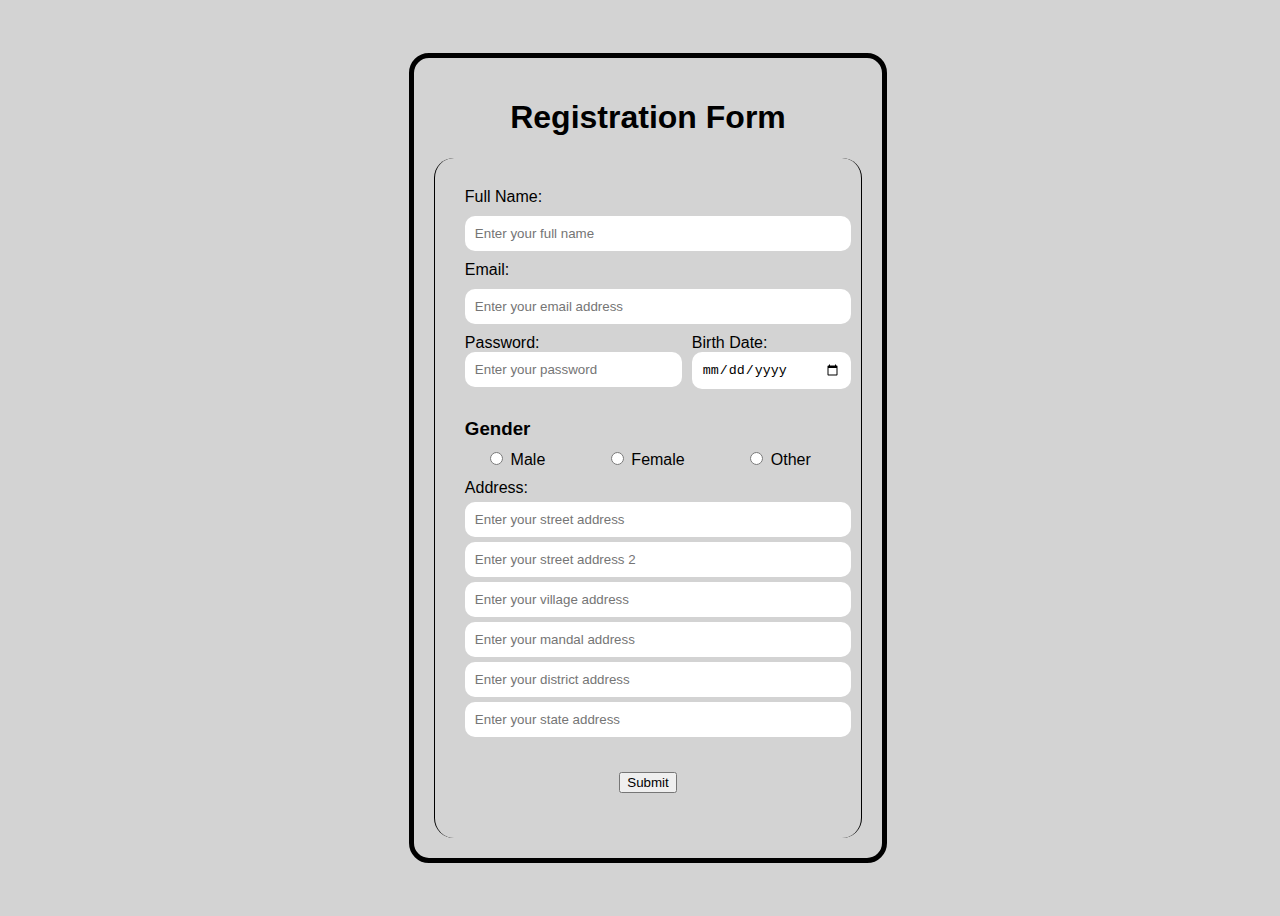
<file: index.html>
<!DOCTYPE html>
<html lang="en">
<head>
    <meta charset="UTF-8">
    <meta name="viewport" content="width=device-width, initial-scale=1.0">
    <title>Document</title>
    <link rel="stylesheet" href="style.css">
</head>
<body>
    <div class="container">
        <h1><center>Registration Form</center></h1>
        <form action="">
         <label for="FullName">Full Name:</label>
         <input type="text" placeholder="Enter your full name" >
         <label for="Email address">Email:</label>
         <input type="email" placeholder="Enter your email address" >
        <div class="second-row">
            <div>
                 <label for="Phone Number">Password:</label><br>
                 <input type="text" placeholder="Enter your password" >
            </div>
            <div>
                <label for="Birth Date">Birth Date:</label><br>
                <input type="date">
            </div>
            
         </div>
         <h3>Gender</h2>
         <div class="gender-box">
            <div class="gender">
                <input type="radio" id="male" name="gender" value="male">
                <label for="male">Male</label>
                
            </div>
            <div>
                <input type="radio" id="female" name="gender" value="female">
                <label for="female">Female</label>
            </div>
            <div>
                <input type="radio" id="other" name="gender" value="other">
                <label for="other">Other</label>
            </div>
        </div>    
        <div class="address">
            <label for="Address">Address:</label>
            <input type="text" placeholder="Enter your street address" >
            <input type="text" placeholder="Enter your street address 2" >
            <input type="text" placeholder="Enter your village address" >
            <input type="text" placeholder="Enter your mandal address" >
            <input type="text" placeholder="Enter your district address" >
            <input type="text" placeholder="Enter your state address" >
        </div>
         <div class="button">
            <button type="submit">Submit</button>
         </div>   
            
           
        </form>
    </div>
    
</body>

</html>
</file>
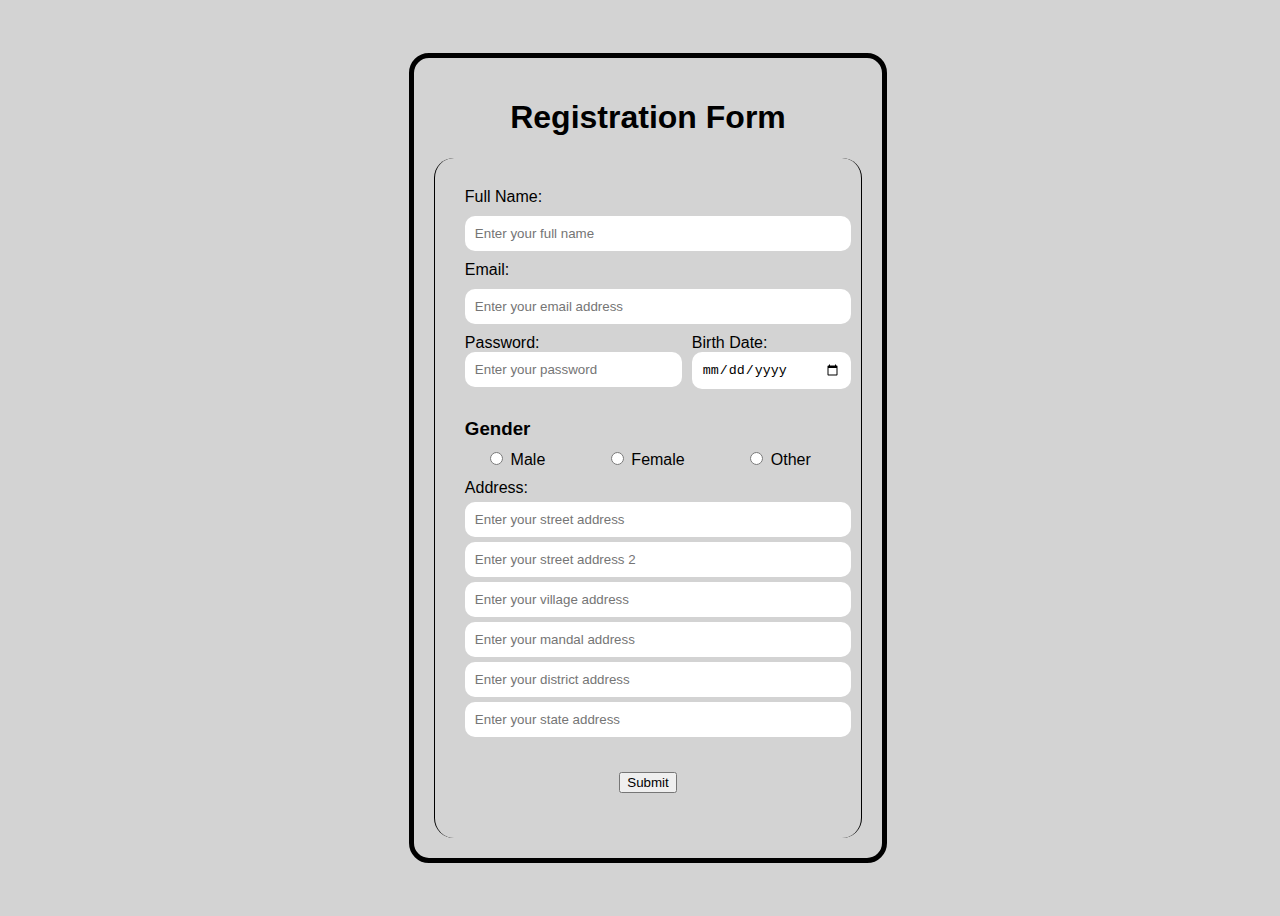
<file: form.html>
<!DOCTYPE html>
<html lang="en">
<head>
    <meta charset="UTF-8">
    <meta name="viewport" content="width=device-width, initial-scale=1.0">
    <title>Document</title>
    <link rel="stylesheet" href="form.css">
</head>
<body>
    <div class="container">
        <h1><center>Registration Form</center></h1>
        <form action="">
         <label for="FullName">Full Name:</label>
         <input type="text" placeholder="Enter your full name" >
         <label for="Email address">Email:</label>
         <input type="email" placeholder="Enter your email address" >
        <div class="second-row">
            <div>
                 <label for="Phone Number">Password:</label><br>
                 <input type="text" placeholder="Enter your password" >
            </div>
            <div>
                <label for="Birth Date">Birth Date:</label><br>
                <input type="date">
            </div>
            
         </div>
         <h3>Gender</h2>
         <div class="gender-box">
            <div class="gender">
                <input type="radio" id="male" name="gender" value="male">
                <label for="male">Male</label>
                
            </div>
            <div>
                <input type="radio" id="female" name="gender" value="female">
                <label for="female">Female</label>
            </div>
            <div>
                <input type="radio" id="other" name="gender" value="other">
                <label for="other">Other</label>
            </div>
        </div>    
        <div class="address">
            <label for="Address">Address:</label>
            <input type="text" placeholder="Enter your street address" >
            <input type="text" placeholder="Enter your street address 2" >
            <input type="text" placeholder="Enter your village address" >
            <input type="text" placeholder="Enter your mandal address" >
            <input type="text" placeholder="Enter your district address" >
            <input type="text" placeholder="Enter your state address" >
        </div>
         <div class="button">
            <button type="submit">Submit</button>
         </div>   
            
           
        </form>
    </div>
    
</body>
</html>
</file>
<file: style.css>
body{
    display: flex;
    justify-content: center;
    align-items: center;
    height: 100vh;
    width: 350px;
    width: 100%;
    background-color: lightgrey;
}
.container 
{
    height: 760px;
    align-items: center;
    margin: auto;     
    background-color:mintgreen;
    padding: 20px;
    font-family: "Poppins", sans-serif;
    border-radius: 20px;
    border: 5px solid black;
}
.container form{
    position: fixed;
    position: relative;
    display: flex;
    flex-direction: column;
    gap: 10px;
    position: relative;
    border: 1px solid black;
    padding: 30px;
    padding: auto;
    border-radius: 20px;
    height: 620px;
    border-block: none;
}
.gender-box{
    display: flex;
    gap: 20px;
    margin-top: -20px;
    justify-content: space-around;
    cursor: pointer;
}
.second-row{
    display: flex;
    gap:30px;
}
.address{
    display: flex;
    flex-direction: column;
    gap: 5px;
}
.button{
    display: flex;
    justify-content: center;
    align-items: center;
    margin-top: 20px;
    padding: 5px;
}

input[type="text"], input[type="email"], input[type="date"]
{
    width: 100%;
    padding: 10px;
    border-radius: 10px;
    border: none
}
</file>
<file: form.css>
body{
    display: flex;
    justify-content: center;
    align-items: center;
    height: 100vh;
    width: 350px;
    width: 100%;
    background-color: lightgrey;
}
.container 
{
    height: 760px;
    align-items: center;
    margin: auto;     
    background-color:mintgreen;
    padding: 20px;
    font-family: "Poppins", sans-serif;
    border-radius: 20px;
    border: 5px solid black;
}
.container form{
    position: fixed;
    position: relative;
    display: flex;
    flex-direction: column;
    gap: 10px;
    position: relative;
    border: 1px solid black;
    padding: 30px;
    padding: auto;
    border-radius: 20px;
    height: 620px;
    border-block: none;
}
.gender-box{
    display: flex;
    gap: 20px;
    margin-top: -20px;
    justify-content: space-around;
    cursor: pointer;
}
.second-row{
    display: flex;
    gap:30px;
}
.address{
    display: flex;
    flex-direction: column;
    gap: 5px;
}
.button{
    display: flex;
    justify-content: center;
    align-items: center;
    margin-top: 20px;
    padding: 5px;
}

input[type="text"], input[type="email"], input[type="date"]
{
    width: 100%;
    padding: 10px;
    border-radius: 10px;
    border: none
}
</file>
